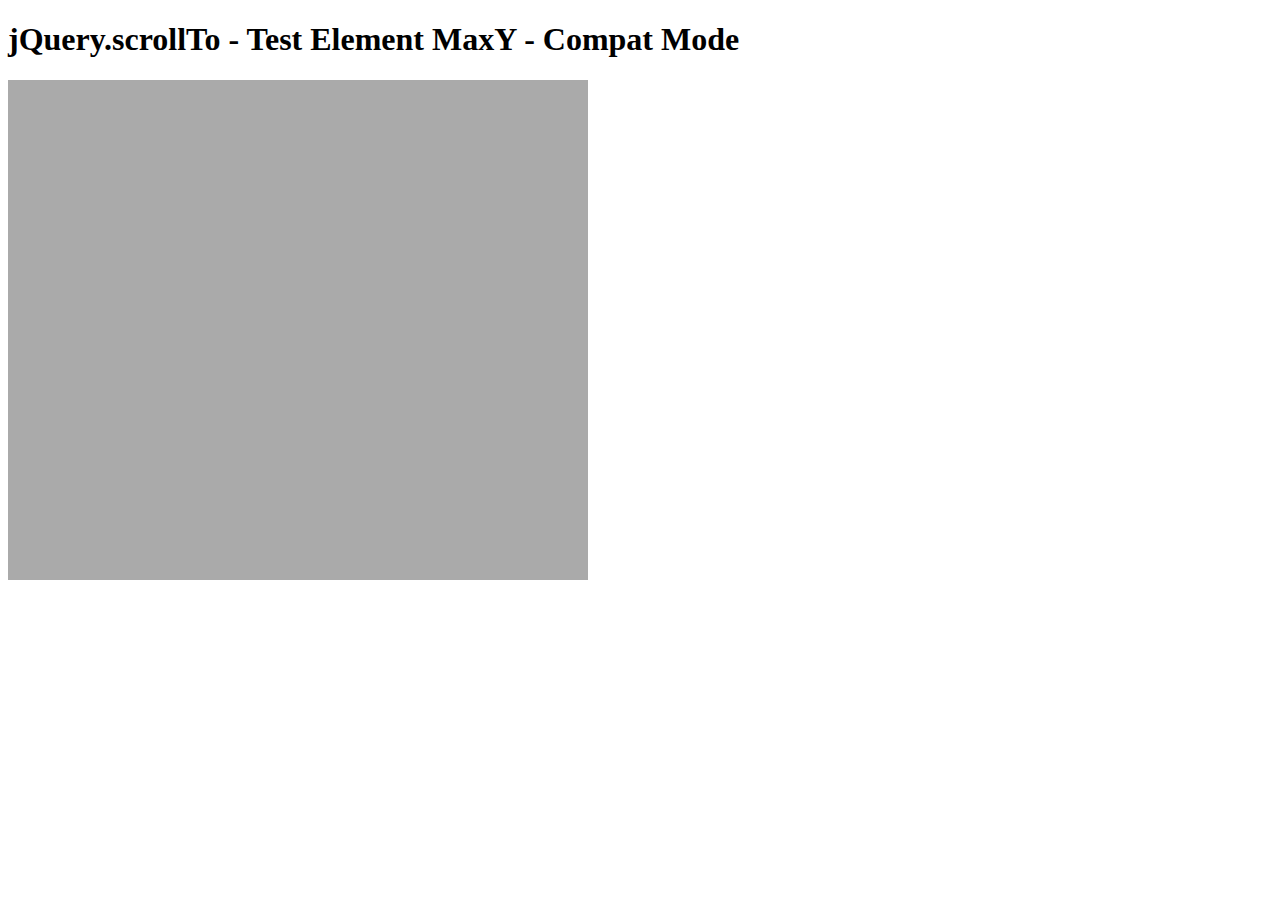
<file: jquery/jquery.scrollTo-master/tests/ElemMaxY-compat.html>
<!DOCTYPE html PUBLIC "-//W3C//DTD XHTML 1.0 Transitional//EN" "http://www.w3.org/TR/xhtml1/DTD/xhtml1-transitional.dtd">
<html xmlns="http://www.w3.org/1999/xhtml">
<head>
	<meta http-equiv="Content-Type" content="text/html; charset=iso-8859-1" />
	<title>jQuery.scrollTo - Test Element MaxY - Compat Mode</title>
	<script type="text/javascript" src="https://code.jquery.com/jquery-1.11.0.js"></script>
	<script type="text/javascript" src="../jquery.scrollTo.js"></script>
	<script type="text/javascript" src="test.js"></script>
</head>
<body>
	<h1>jQuery.scrollTo - Test Element MaxY - Compat Mode</h1>
	
	<div id="viewport" style="width:600px;height:500px;overflow: auto">
		<div id="ua" style="height:1500px; width:500px; padding:0 40px; background-color:#AAA">
			&nbsp;
		</div>
	</div>
	<script type="text/javascript">
		$('#viewport').test();
	</script>
</html>
</file>
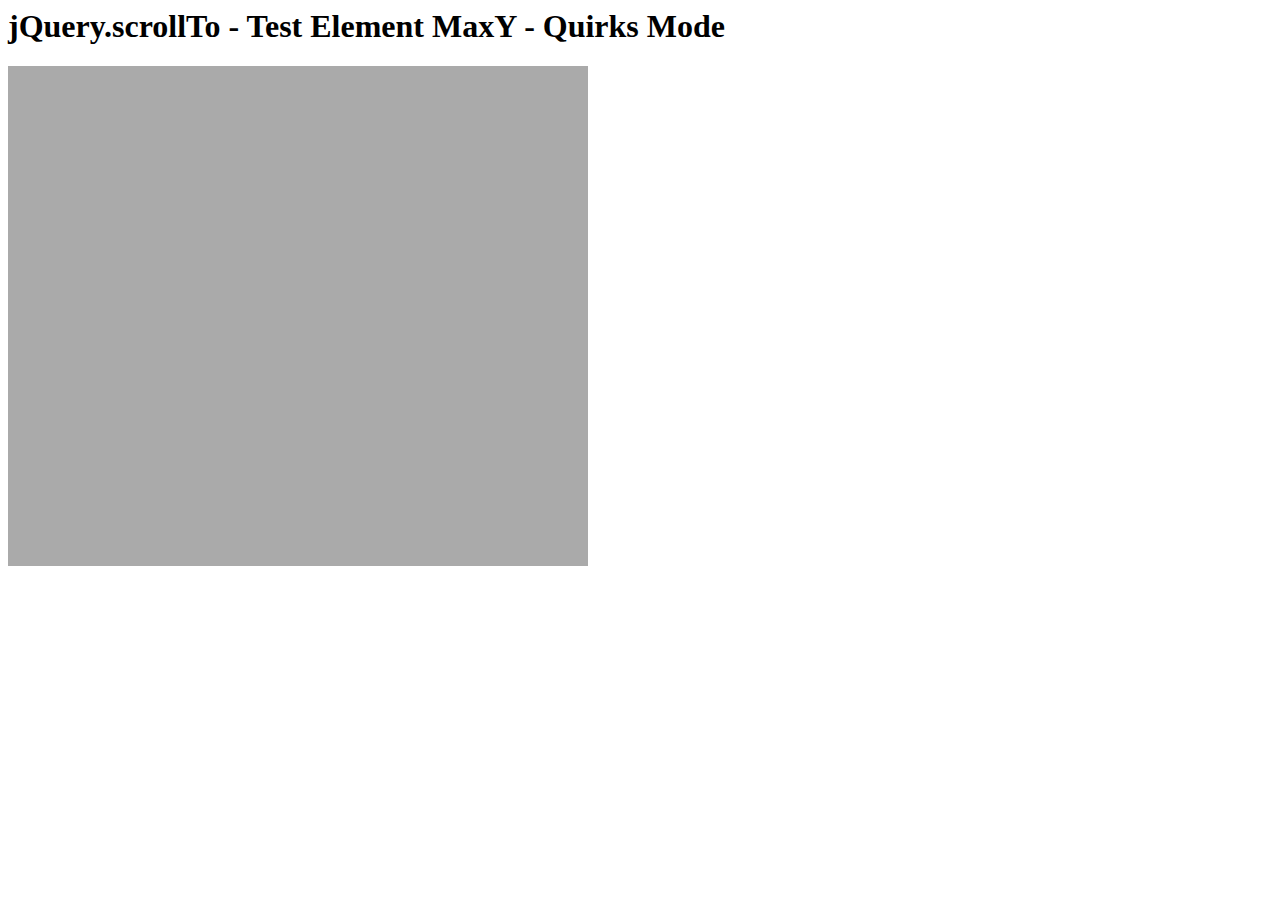
<file: jquery/jquery.scrollTo-master/tests/ElemMaxY-quirks.html>
<html>
<head>
	<meta http-equiv="Content-Type" content="text/html; charset=iso-8859-1" />
	<title>jQuery.scrollTo - Test Element MaxY - Quirks Mode</title>
	<script type="text/javascript" src="https://code.jquery.com/jquery-1.11.0.js"></script>
	<script type="text/javascript" src="../jquery.scrollTo.js"></script>
	<script type="text/javascript" src="test.js"></script>
</head>
<body>
	<h1>jQuery.scrollTo - Test Element MaxY - Quirks Mode</h1>
	
	<div id="viewport" style="width:600px;height:500px;overflow: auto">
		<div id="ua" style="height:1500px; width:500px; padding:0 40px; background-color:#AAA">
			&nbsp;
		</div>
	</div>
	<script type="text/javascript">
		$('#viewport').test();
	</script>
</html>
</file>
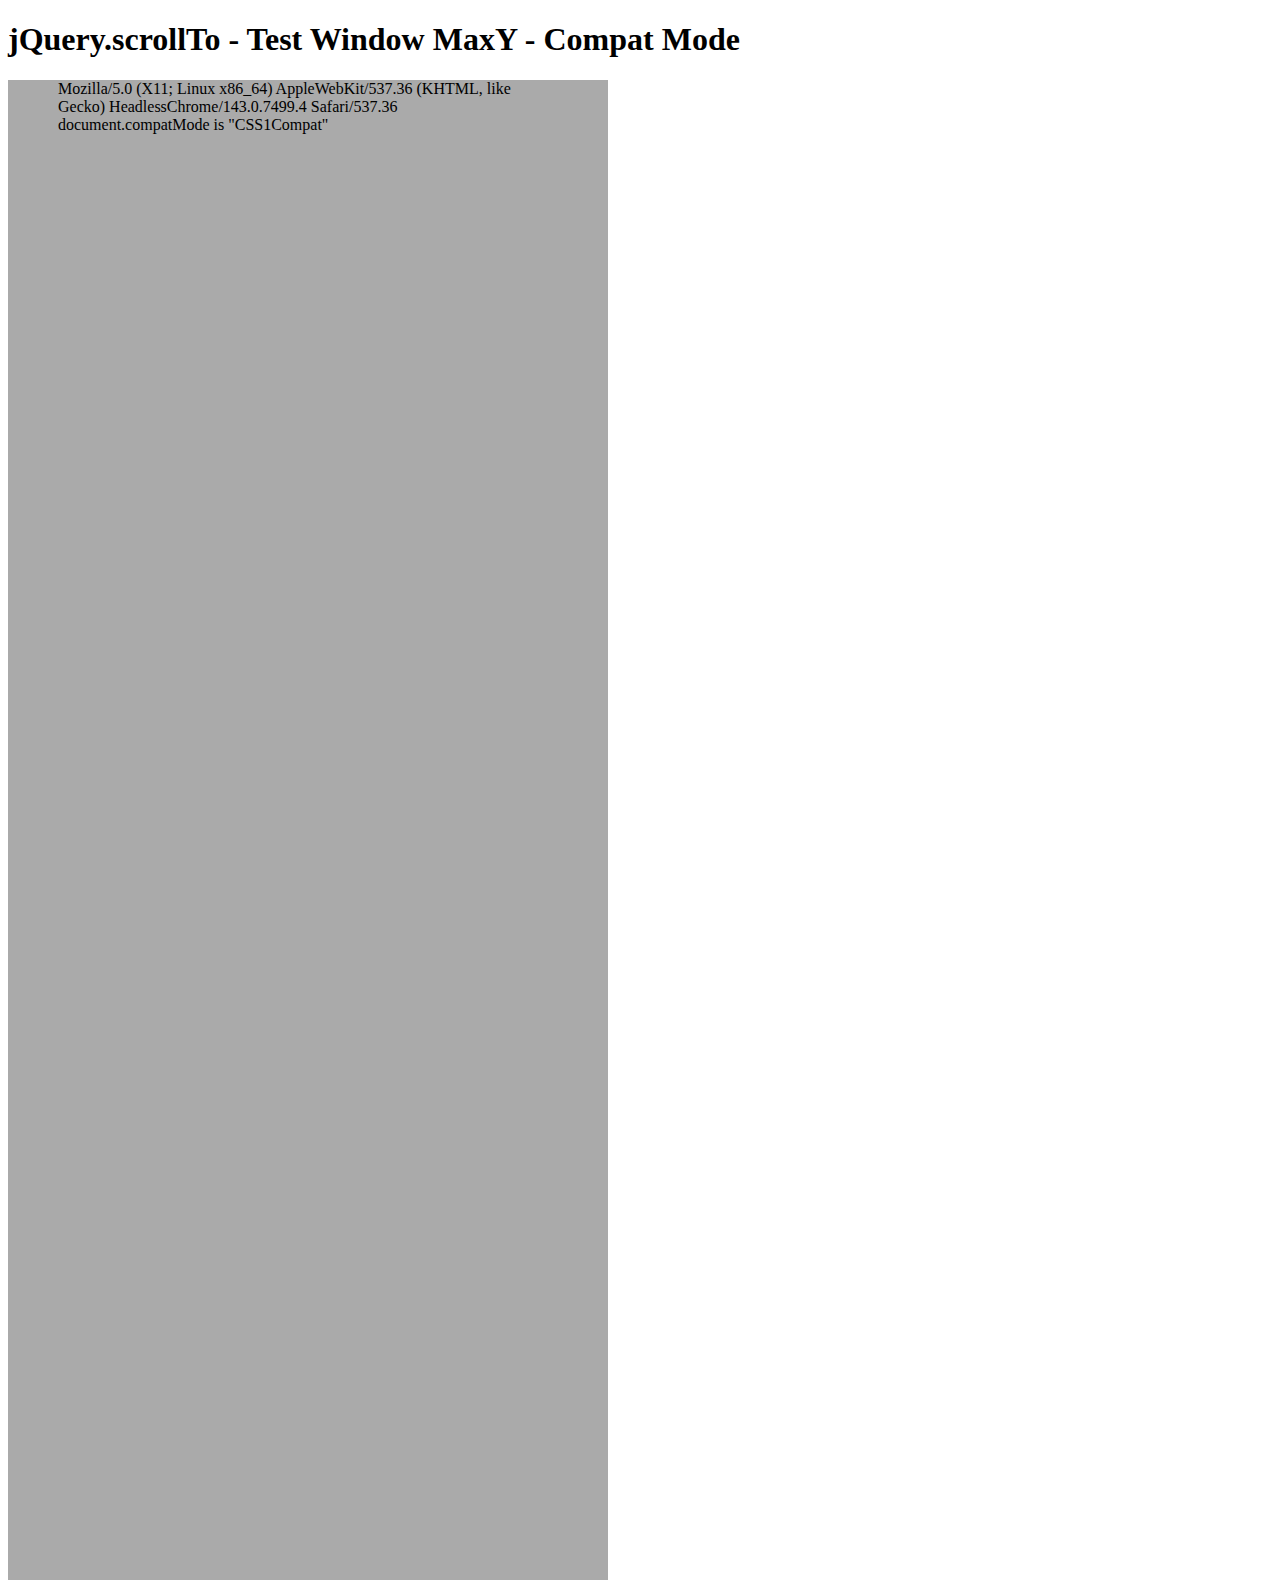
<file: jquery/jquery.scrollTo-master/tests/WinMaxY-compat.html>
<!DOCTYPE html PUBLIC "-//W3C//DTD XHTML 1.0 Transitional//EN" "http://www.w3.org/TR/xhtml1/DTD/xhtml1-transitional.dtd">
<html xmlns="http://www.w3.org/1999/xhtml">
<head>
	<meta http-equiv="Content-Type" content="text/html; charset=iso-8859-1" />
	<title>jQuery.scrollTo - Test Window MaxY - Compat Mode</title>
	<script type="text/javascript" src="https://code.jquery.com/jquery-1.11.0.js"></script>
	<script type="text/javascript" src="../jquery.scrollTo.js"></script>
	<script type="text/javascript" src="test.js"></script>
</head>
<body>
	<h1>jQuery.scrollTo - Test Window MaxY - Compat Mode</h1>
	
	<div id="ua" style="height:1500px; width:500px; padding:0 50px; background-color:#AAA">
		&nbsp;
	</div>
	<script type="text/javascript">
		$(window).test();
	</script>
</html>
</file>
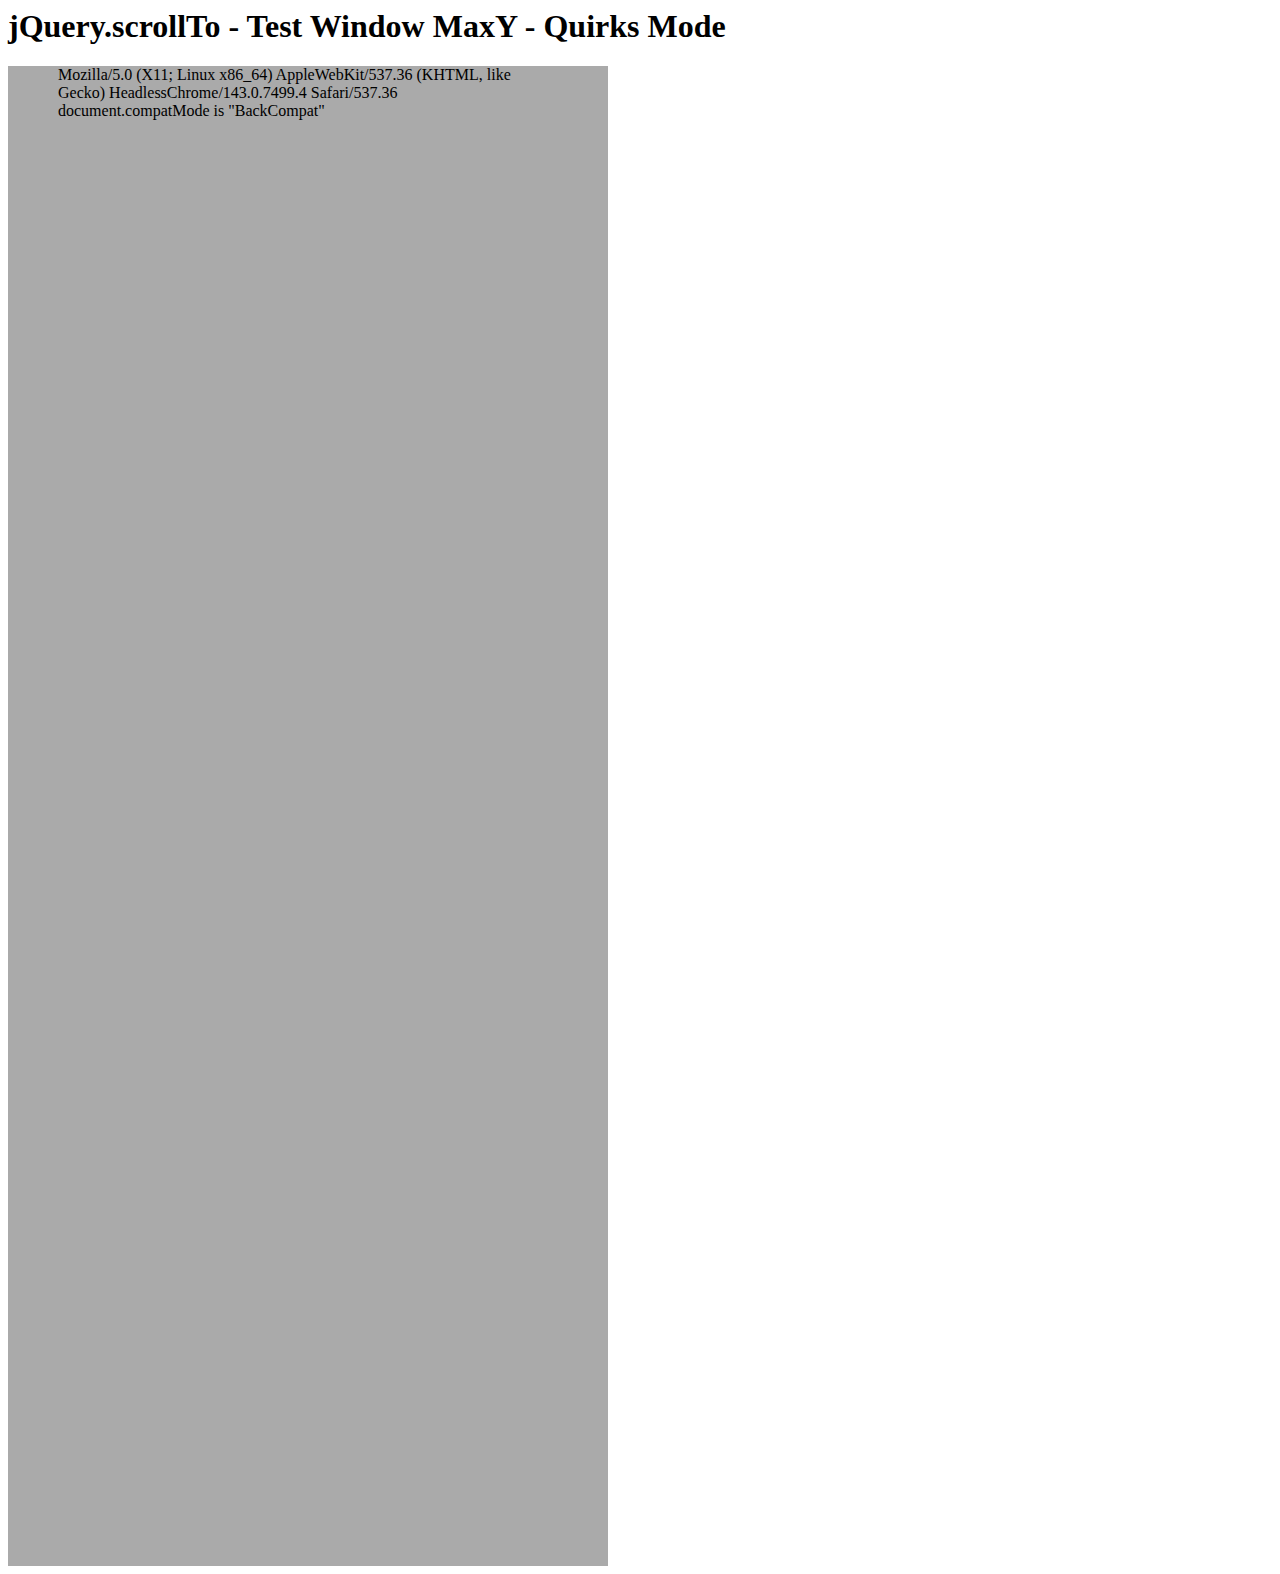
<file: jquery/jquery.scrollTo-master/tests/WinMaxY-quirks.html>
<html>
<head>
	<meta http-equiv="Content-Type" content="text/html; charset=iso-8859-1" />
	<title>jQuery.scrollTo - Test Window MaxY - Quirks Mode</title>
	<script type="text/javascript" src="https://code.jquery.com/jquery-1.11.0.js"></script>
	<script type="text/javascript" src="../jquery.scrollTo.js"></script>
	<script type="text/javascript" src="test.js"></script>
</head>
<body>
	<h1>jQuery.scrollTo - Test Window MaxY - Quirks Mode</h1>

	<div id="ua" style="height:1500px; width:500px; padding:0 50px; background-color:#AAA">
		&nbsp;
	</div>
	<script type="text/javascript">
		$(window).test();
	</script>
</html>
</file>
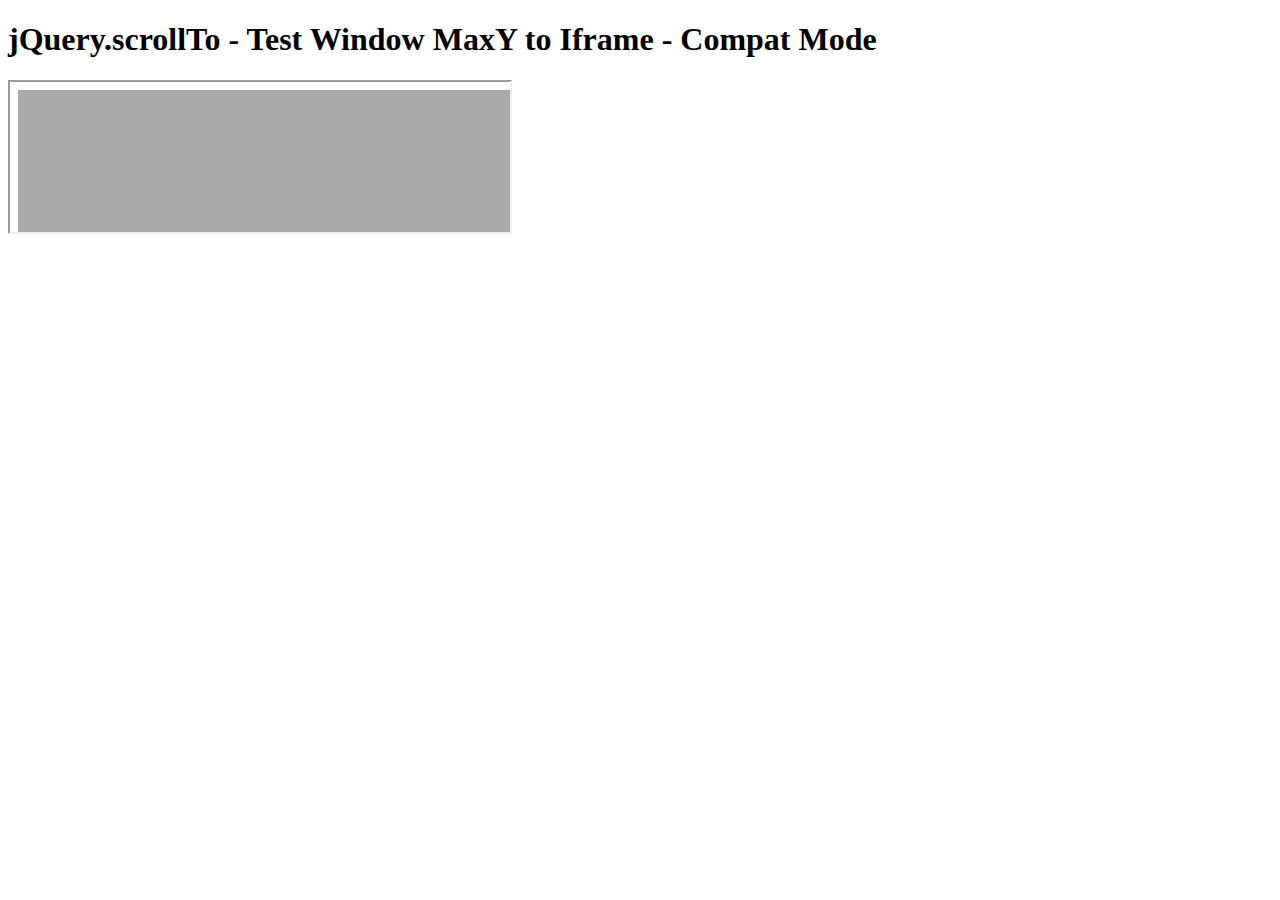
<file: jquery/jquery.scrollTo-master/tests/WinMaxY-to-iframe-compat.html>
<!DOCTYPE html PUBLIC "-//W3C//DTD XHTML 1.0 Transitional//EN" "http://www.w3.org/TR/xhtml1/DTD/xhtml1-transitional.dtd">
<html xmlns="http://www.w3.org/1999/xhtml">
<head>
	<meta http-equiv="Content-Type" content="text/html; charset=iso-8859-1" />
	<title>jQuery.scrollTo - Test Window MaxY to Iframe - Compat Mode</title>
	<script type="text/javascript" src="https://code.jquery.com/jquery-1.11.0.js"></script>
	<script type="text/javascript" src="../jquery.scrollTo.js"></script>
	<script type="text/javascript" src="test.js"></script>
</head>
<body>
	<h1>jQuery.scrollTo - Test Window MaxY to Iframe - Compat Mode</h1>

	<iframe src="WinMaxY-compat.html?notest"  style="width:500px" /></iframe>
	
	<script type="text/javascript">
		setTimeout(function(){
			$('iframe').test();
		}, 1500 );
	</script>
</html>
</file>
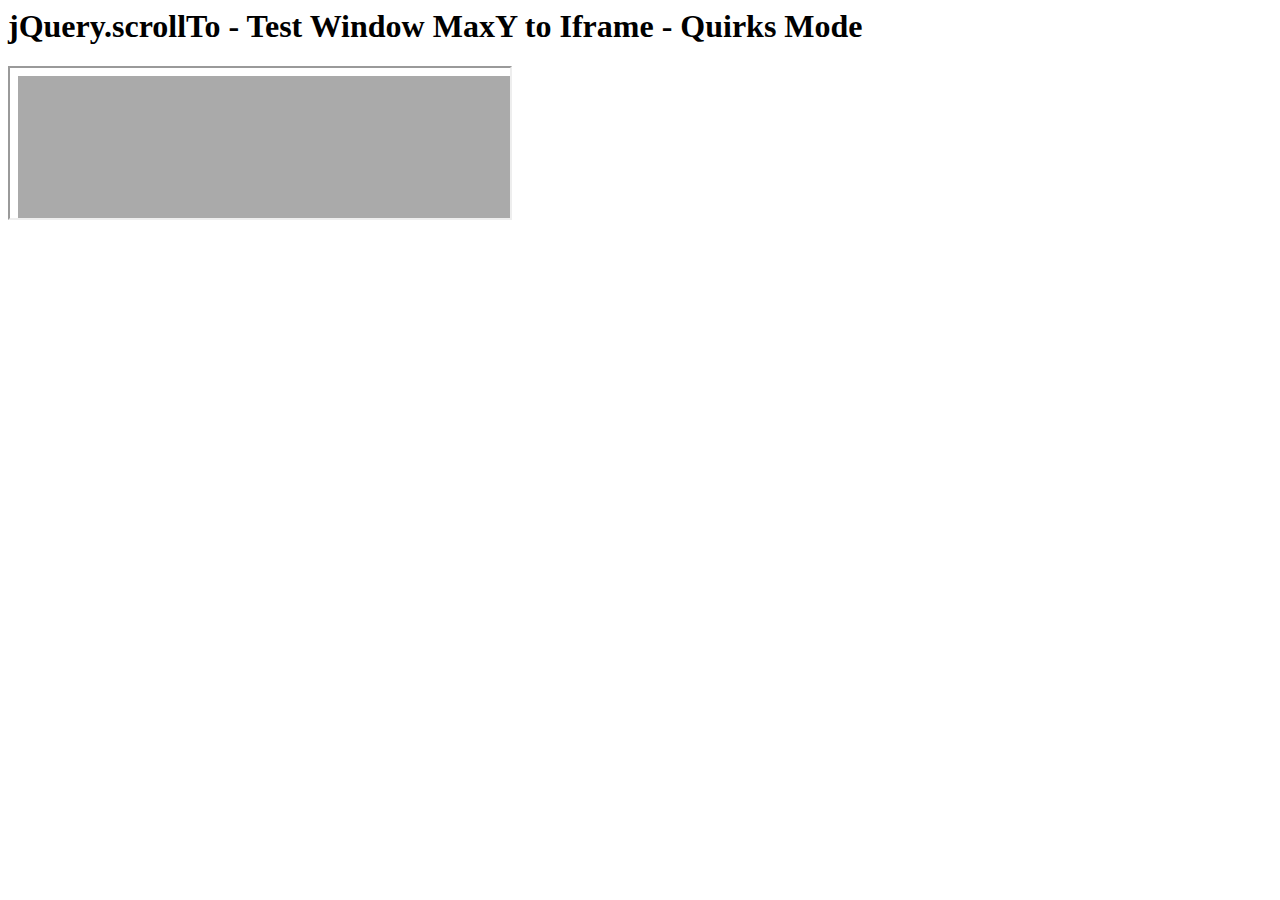
<file: jquery/jquery.scrollTo-master/tests/WinMaxY-to-iframe-quirks.html>
<html>
<head>
	<meta http-equiv="Content-Type" content="text/html; charset=iso-8859-1" />
	<title>jQuery.scrollTo - Test Window MaxY to Iframe - Quirks Mode</title>
	<script type="text/javascript" src="https://code.jquery.com/jquery-1.11.0.js"></script>
	<script type="text/javascript" src="../jquery.scrollTo.js"></script>
	<script type="text/javascript" src="test.js"></script>
</head>
<body>
	<h1>jQuery.scrollTo - Test Window MaxY to Iframe - Quirks Mode</h1>
	
	<iframe src="WinMaxY-quirks.html?notest" style="width:500px"></iframe>
	
	<script type="text/javascript">
		setTimeout(function(){
			$('iframe').test();
		}, 1500 );
	</script>
</html>
</file>
